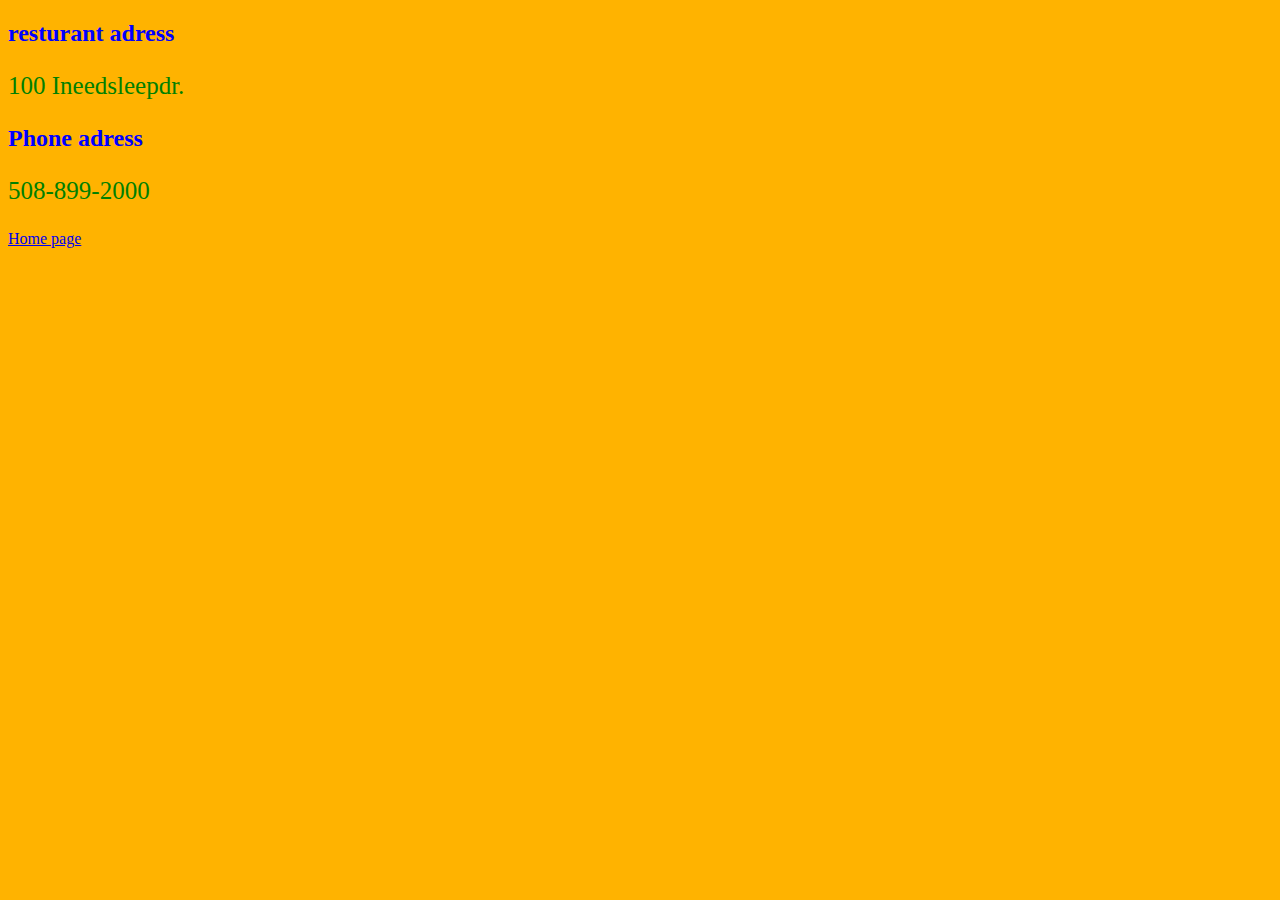
<file: About page.html>
<!DOCTYPE html>
<html>
    <head>
        <title> lunch rush restaurant</title>
        <link rel=" stylesheet"
         type="text/css"
         href="style.css">
    </head>

    <body>
   <h2>resturant adress</h2>
   <p>100 Ineedsleepdr.</p>
   <h2>Phone adress</h2>
   <p>508-899-2000</p>
  <a href="index.html">Home page</a>
</body>
</file>
<file: style.css>
body{
  background-color:rgb(255, 179, 0);
}
h1{
  color:purple;
}
h2{
  color:blue;
}
p{
  color:green;
  font-size:25px;
}
li{
  color:Brown;
font-size:50px;
}
</file>
